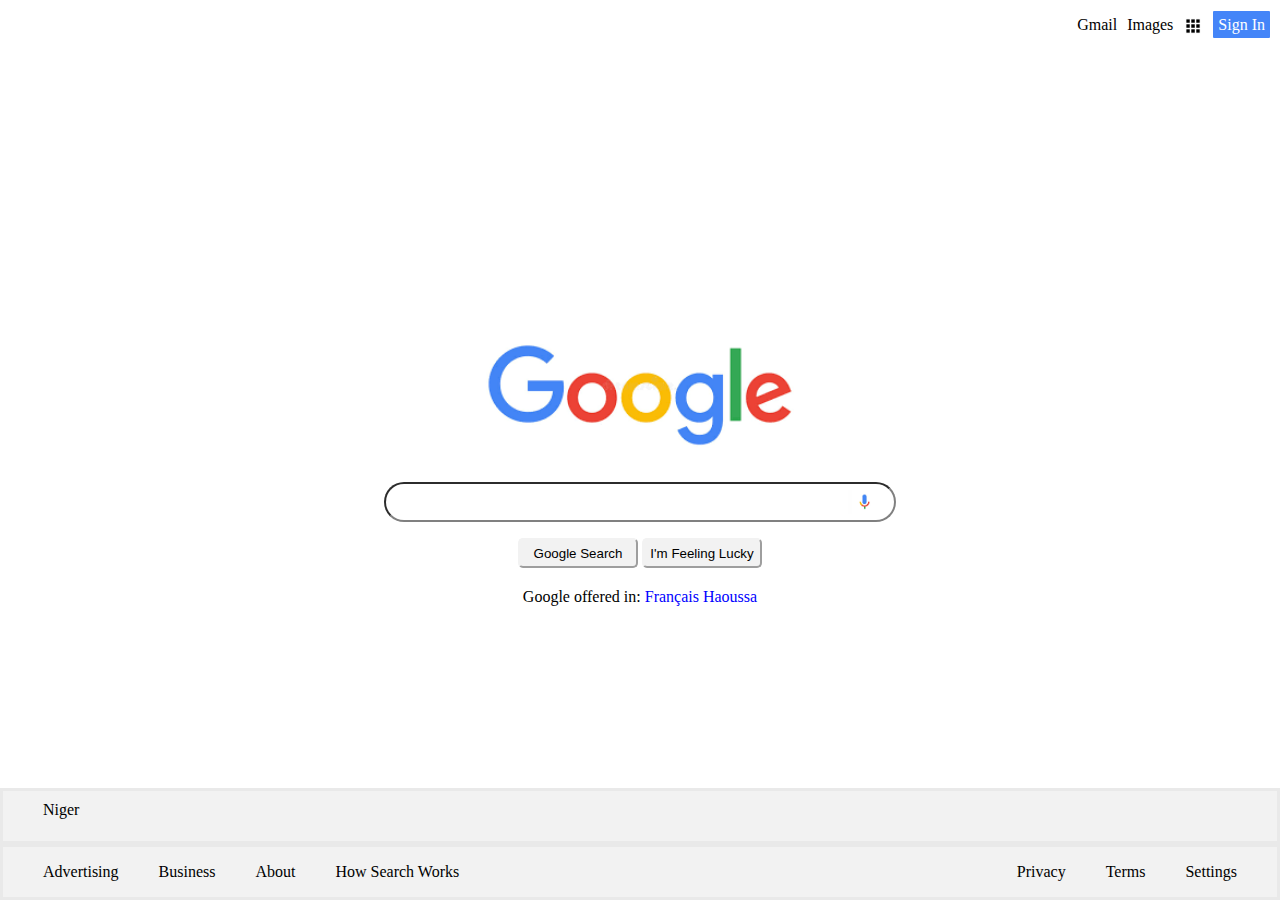
<file: index.html>
<!DOCTYPE html>
<html lang="en">
<head>
    <meta charset="UTF-8">
    <meta http-equiv="X-UA-Compatible" content="IE=edge">
    <meta name="viewport" content="width=device-width, initial-scale=1.0">
    <link rel="stylesheet" href="inter_google.css">
    <title>Document</title>
</head>
<body>
    <div>
        <div id="en_tete">
            <nav>
                <ul>
                    <li><a href="#">Gmail</a></li>
                    <li><a href="#">Images</a></li>
                    <li><a href="#"><img src="icone-google.png" alt=""></a></li>
                    <li id="soumet"><a href="#">Sign In</a></li>
                </ul>
            </nav>
        </div>

        <section>
            <img src="download-1.png" alt="">
            <p><input id="search" type="search"></p>
            <input class="Search" type="submit" value="Google Search"> <input class="Search" type="submit" value="I'm Feeling Lucky">
            <p>Google offered in: <a href="#">Français</a> <a href="#">Haoussa</a></p>
        </section>

        <footer>
            <div id="cont1">Niger</div>
            <div id="cont2" >
                <ul id="droite">
                    <li><a href="#">Advertising</a></li>
                    <li><a href="#">Business</a></li>
                    <li><a href="#">About</a></li>
                    <li><a href="#">How Search Works</a></li>
                </ul>
                <ul id="gauche">
                    <li><a href="#">Privacy</a></li>
                    <li><a href="#">Terms</a></li>
                    <li><a href="#">Settings</a></li>
                </ul>
            </div>
        </footer>
    </div>
</body>
</html>
</file>
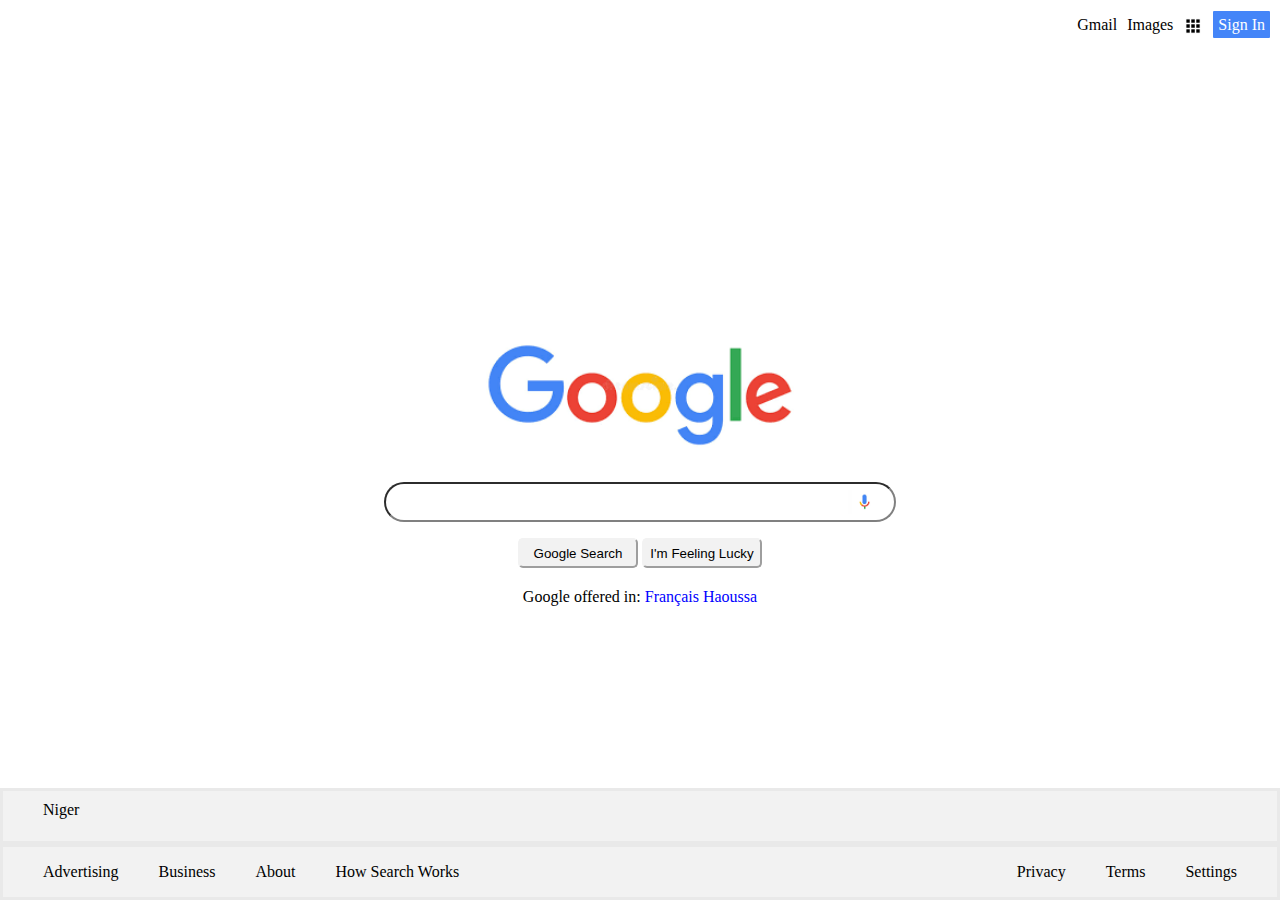
<file: inter_google.html>
<!DOCTYPE html>
<html lang="en">
<head>
    <meta charset="UTF-8">
    <meta http-equiv="X-UA-Compatible" content="IE=edge">
    <meta name="viewport" content="width=device-width, initial-scale=1.0">
    <link rel="stylesheet" href="inter_google.css">
    <title>Document</title>
</head>
<body>
    <div>
        <div id="en_tete">
            <nav>
                <ul>
                    <li><a href="#">Gmail</a></li>
                    <li><a href="#">Images</a></li>
                    <li><a href="#"><img src="icone-google.png" alt=""></a></li>
                    <li id="soumet"><a href="#">Sign In</a></li>
                </ul>
            </nav>
        </div>

        <section>
            <img src="download-1.png" alt="">
            <p><input id="search" type="search"></p>
            <input class="Search" type="submit" value="Google Search"> <input class="Search" type="submit" value="I'm Feeling Lucky">
            <p>Google offered in: <a href="#">Français</a> <a href="#">Haoussa</a></p>
        </section>

        <footer>
            <div id="cont1">Niger</div>
            <div id="cont2" >
                <ul id="droite">
                    <li><a href="#">Advertising</a></li>
                    <li><a href="#">Business</a></li>
                    <li><a href="#">About</a></li>
                    <li><a href="#">How Search Works</a></li>
                </ul>
                <ul id="gauche">
                    <li><a href="#">Privacy</a></li>
                    <li><a href="#">Terms</a></li>
                    <li><a href="#">Settings</a></li>
                </ul>
            </div>
        </footer>
    </div>
</body>
</html>
</file>
<file: inter_google.css>
body
{
    width: 100%;
    margin: 0;
    padding: 0;
}
#en_tete ul
{
    justify-content: end;
}
nav img
{
    width: 20px;
   justify-content: center;
   text-align: center;
}
nav ul
{
    display: flex;
}
nav li
{
    list-style-type: none;
    margin-right: 10px;
}
section
{
    text-align: center;
}
.Search
{
    text-align: center;
    height: 30px;
    width: 120px;
    background-color: rgb(242,242,242);
    border-color: rgb(242,242,242);
    border-radius: 5px;
    box-shadow: 0;
}
input
{
    justify-content: center;
}
#cont2
{
   display: flex;
   justify-content: space-between;
   border: solid rgb(233,233,233);
}
footer
{
    position: absolute;
    bottom: 0;
    width: 100%;
    background-color: rgb(242,242,242);
    
}
footer ul
{
    display: flex;
}
footer li
{
    list-style-type: none;
    margin-right: 40px;
}
section img
{
    text-align: center;
    width: 30%;
    margin-bottom: 0;
    margin-top: 250px;
}
#en_tete a
{
    text-decoration-line: none;
    color: black;
}
#en_tete a:hover
{
    background-color: blue;
    color: white;
}
#soumet a
{
    background-color: rgb(68,133,248);
    color: white;
    border-radius: 1px;
    padding: 5px;
}
#search
{
    width: 40%;
    height: 40px;
    border-radius: 150px;
    border-color: gray;
    margin-top: 0px;
    background: url(download.png) no-repeat right;
    background-size: 60px;
    padding-left: 20px;
    padding-right: 35px;
}
input + p
{
    margin-top: 20px;
}
p a
{
    text-decoration-line: none;
    color: blue;
}
p a:hover
{
    border-bottom: solid 2px blue;
}
#cont1
{
    padding-left: 40px;
    border: solid rgb(233,233,233);
    height: 40px;
    padding-top: 10px;
    padding-bottom: 0;
}
#cont2 a
{
    text-decoration-line: none;
    color: black;
}
#cont2 a:hover
{
    border-bottom: solid 2px black;
}
@media screen and (max-width: 1024px)
{
    #en_tete ul
{
    position: absolute;
    right: 0;
    top: 0;
}
#cont2
{
    display: inline-block;
   border: solid rgb(233,233,233);
   font-size: x-small;
}
}
</file>
